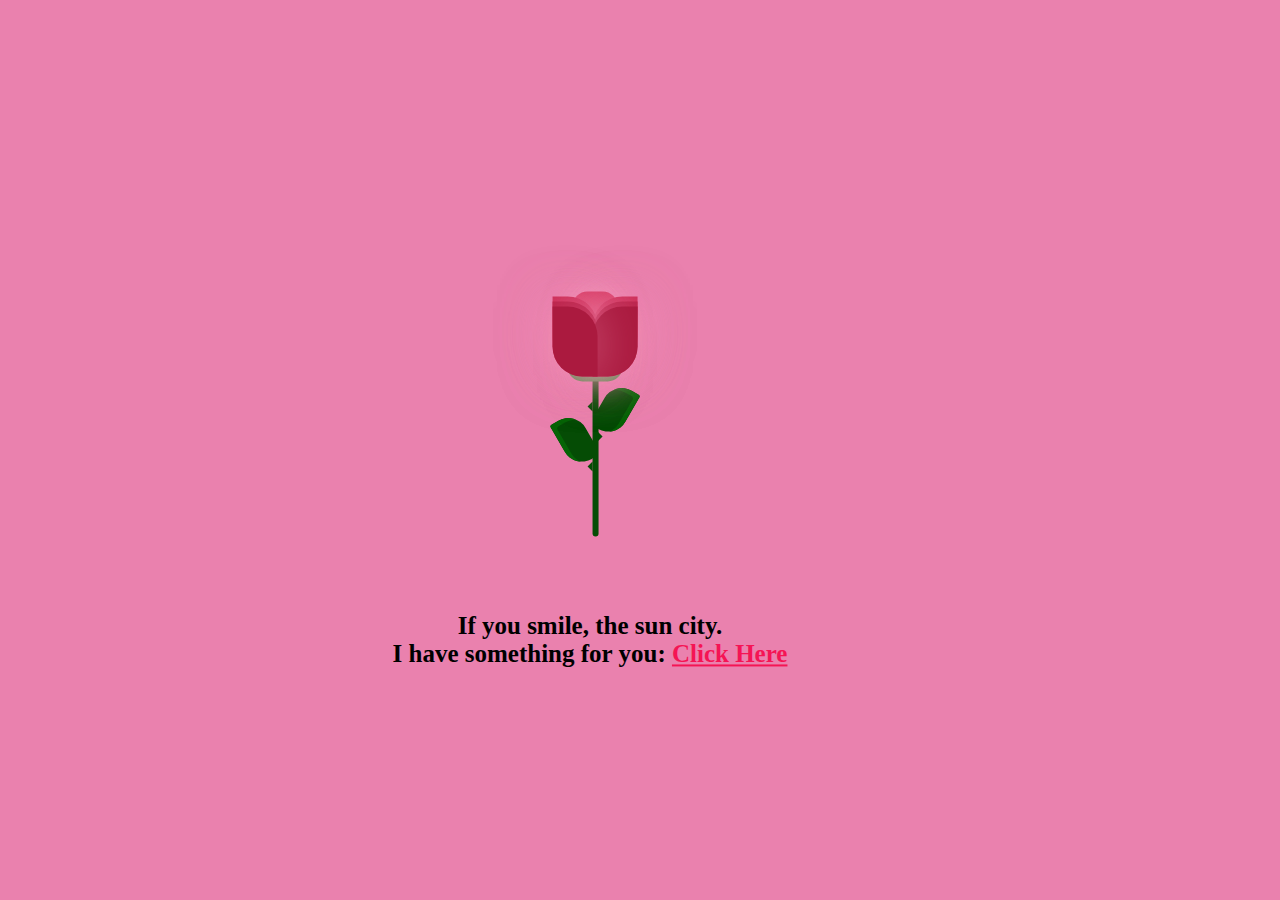
<file: index.html>
<!DOCTYPE html>
<html lang="en">
  <head>
    <meta charset="UTF-8" />
    <meta name="viewport" content="width=device-width, initial-scale=1.0" />
    <title>5mwy</title>
    <link rel="stylesheet" href="style.css" />
    <link
      href="https://fonts.googleapis.com/css?family=Indie+Flower"
      rel="stylesheet"
      type="text/css"
    />
  </head>
  <body>
    <div class="container">
      <div class="glass">
        <div class="shine"></div>
      </div>
      <div class="thorns">
        <div></div>
        <div></div>
        <div></div>
        <div></div>
      </div>
      <div class="leaves">
        <div></div>
        <div></div>
        <div></div>
        <div></div>
      </div>
      <div class="petals">
        <div></div>
        <div></div>
        <div></div>
        <div></div>
        <div></div>
        <div></div>
        <div></div>
      </div>
      <div class="text">
        <h2></h2> If you smile, the sun city. <br /> 
       I have something for you: <a href="new.html">Click Here</a></h2>
      </div>
    </div>
  </body>
</html>
</file>
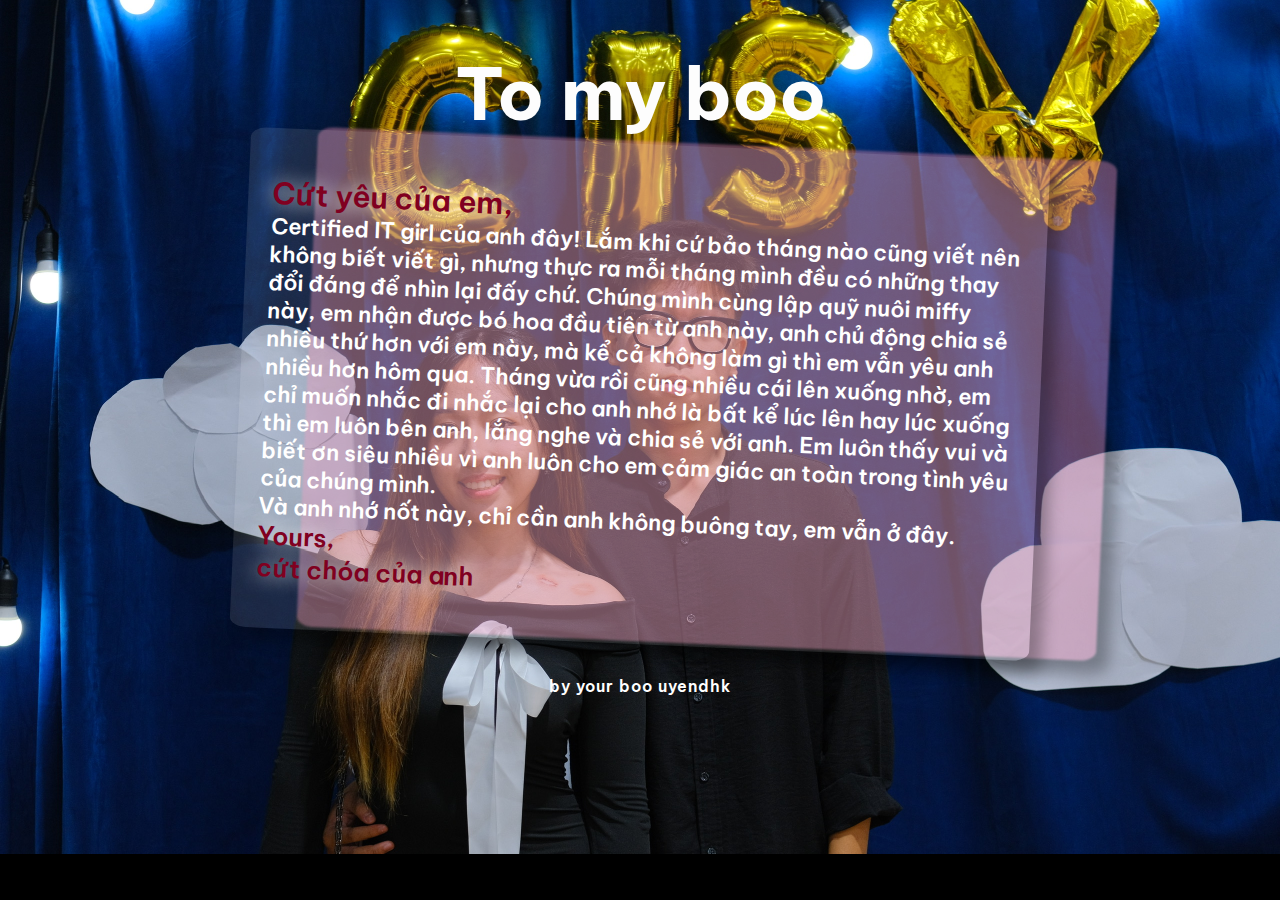
<file: new.html>
<!DOCTYPE html>
<html lang="en">
  <head>
    <meta charset="UTF-8" />
    <meta name="viewport" content="width=device-width, initial-scale=1.0" />
    <title>Yêu nhất</title>
    <link rel="stylesheet" href="new.css" />
  </head>
  <body>
    <div class="wrap">
      <h1>To my boo</h1>
      <div class="postcard1"></div>
      <div class="postcard">
        <div class="letter"></div>
        <p>
          <span>Cứt yêu của em,</span>
          <br />
          Certified IT girl của anh đây! Lắm khi cứ bảo tháng nào cũng viết nên không biết viết gì, nhưng thực ra mỗi tháng mình đều có những thay đổi đáng để nhìn lại đấy chứ. Chúng mình cùng lập quỹ nuôi miffy này, em nhận được bó hoa đầu tiên từ anh này, anh chủ động chia sẻ nhiều thứ hơn với em này, mà kể cả không làm gì thì em vẫn yêu anh nhiều hơn hôm qua. Tháng vừa rồi cũng nhiều cái lên xuống nhờ, em chỉ muốn nhắc đi nhắc lại cho anh nhớ là bất kể lúc lên hay lúc xuống thì em luôn bên anh, lắng nghe và chia sẻ với anh. Em luôn thấy vui và biết ơn siêu nhiều vì anh luôn cho em cảm giác an toàn trong tình yêu của chúng mình.
          <br /> Và anh nhớ nốt này, chỉ cần anh không buông tay, em vẫn ở đây.
          <br />
          <span class="ullu">
            Yours,
            <br />
            cứt chóa của anh</span>          
        </p>
        <div class="address">
         
        </div>
      </div>
    </div>

    <footer>
      <p>by your boo uyendhk</p>
    </footer>
  </body>
</html>
</file>
<file: style.css>
@import url("https://fonts.googleapis.com/css2?family=Great+Vibes&display=swap");
body {
  height: 100%;
  width: 100%;
  background: #ea81ae;
  overflow: hidden;
  text-align: center;
  justify-content: center;
}

.container {
  position: absolute;
  left: 50%;
  top: 50%;
  transform: translate(-50%, -50%);
}

.glass {
  height: 350px;
  width: 200px;
}

.petals > div {
  position: absolute;
  background: #d52d58;
  width: 45px;
  height: 80px;
  top: 55px;
  transition: all 0.5s ease-out;
}
.petals > div:nth-child(1) {
  border-radius: 15px;
  box-shadow: 0px 0px 30px #f594b8;
  left: 80px;
  top: 60px;
  background: #d52d58;
}
.petals > div:nth-child(2),
.petals > div:nth-child(4),
.petals > div:nth-child(6) {
  background: #b81b43;
  left: 60px;
  border-radius: 0px 30px 0px 30px;
  transform-origin: bottom right;
}
.petals > div:nth-child(3),
.petals > div:nth-child(5),
.petals > div:nth-child(7) {
  background: #b81b43;
  left: 100px;
  border-radius: 30px 0px 30px 0px;
  transform-origin: bottom left;
}
.petals > div:nth-child(2) {
  z-index: 5;
  background: #ab1a3f;
  top: 75px;
  height: 70px;
  box-shadow: 0px 0px 50px rgba(245, 148, 184, 0.5);
  animation: bloom2 3s ease-in-out;
  animation-fill-mode: forwards;
}
.petals > div:nth-child(3) {
  z-index: 4;
  background: #ab1a3f;
  top: 75px;
  height: 70px;
  box-shadow: 0px 0px 50px rgba(245, 148, 184, 0.5);
  animation: bloom3 3s ease-in-out, glowing 2.5s ease-in-out infinite;
  animation-fill-mode: forwards;
}
.petals > div:nth-child(4) {
  z-index: 3;
  background: #b81b43;
  top: 70px;
  height: 75px;
  box-shadow: 0px 0px 50px rgba(245, 148, 184, 0.5);
  animation: bloom4 3s ease-in-out, glowing 2.5s ease-in-out infinite;
  animation-fill-mode: forwards;
}
.petals > div:nth-child(5) {
  z-index: 2;
  background: #b81b43;
  top: 70px;
  height: 75px;
  box-shadow: 0px 0px 50px rgba(245, 148, 184, 0.5);
  animation: bloom5 3s ease-in-out, glowing 2.5s ease-in-out infinite;
  animation-fill-mode: forwards;
}
.petals > div:nth-child(6) {
  z-index: 1;
  background: #c9204b;
  top: 65px;
  height: 70px;
  box-shadow: 0px 0px 50px rgba(245, 148, 184, 0.3);
  animation: bloom6 3s ease-in-out, glowing 2.5s ease-in-out infinite;
  animation-fill-mode: forwards;
}
.petals > div:nth-child(7) {
  z-index: 0;
  background: #c9204b;
  top: 65px;
  height: 70px;
  box-shadow: 0px 0px 50px rgba(245, 148, 184, 0.3);
  animation: bloom7 3s ease-in-out, glowing 2.5s ease-in-out infinite;
  animation-fill-mode: forwards;
}

.deadPetals > div {
  position: absolute;
  background: #d52d58;
  width: 20px;
  height: 15px;
  top: 120px;
  border-radius: 0px 30px 0px 30px;
  box-shadow: 0px 0px 30px rgba(245, 148, 184, 0.5);
  transition: all 0.5s ease-out;
}
.deadPetals > div:nth-child(1) {
  left: 80px;
  transform: rotate(-30deg);
  animation: falling 10s 4s ease-in-out infinite;
}
.deadPetals > div:nth-child(2) {
  left: 101px;
  transform: rotate(-30deg);
  animation: falling 20s 8s ease-in-out infinite;
}
.deadPetals > div:nth-child(3) {
  left: 79px;
  transform: rotate(-30deg);
  animation: falling 20s 12s ease-in-out infinite;
}
.deadPetals > div:nth-child(4) {
  left: 92px;
  transform: rotate(-30deg);
  animation: falling 20s 16s ease-in-out infinite;
}

.leaves > div:nth-last-child(1) {
  position: absolute;
  width: 55px;
  height: 30px;
  background: #338f37;
  top: 120px;
  left: 75px;
  border-radius: 100px;
}
.leaves > div:nth-child(1) {
  position: absolute;
  width: 6px;
  height: 210px;
  background: #054c05;
  top: 95px;
  left: 100px;
  border-radius: 0 0 100px 100px;
}
.leaves > div:nth-child(2) {
  position: absolute;
  width: 30px;
  height: 50px;
  top: 53px;
  border-radius: 5px 40px 20px 40px;
  background: #054c05;
  transform-origin: bottom;
  transform: rotate(-30deg);
  top: 180px;
  left: 80px;
  box-shadow: inset 5px 5px #066406;
}
.leaves > div:nth-child(3) {
  position: absolute;
  width: 30px;
  height: 50px;
  top: 53px;
  border-radius: 40px 5px 40px 20px;
  background: #054c05;
  transform-origin: bottom;
  transform: rotate(30deg);
  top: 150px;
  left: 95px;
  box-shadow: inset -5px 5px #066406;
}

.thorns > div {
  position: absolute;
  width: 0;
  height: 0;
  top: 140px;
}
.thorns > div:nth-child(odd) {
  border-top: 5px solid transparent;
  border-bottom: 5px solid transparent;
  border-left: 5px solid #054c05;
  left: 105px;
}
.thorns > div:nth-child(even) {
  border-top: 5px solid transparent;
  border-bottom: 5px solid transparent;
  border-right: 5px solid #054c05;
  left: 95px;
}
.thorns > div:nth-child(1) {
  top: 200px;
}
.thorns > div:nth-child(2) {
  top: 170px;
}
.thorns > div:nth-child(4) {
  top: 230px;
}

@keyframes bloom2 {
  50% {
    transform: rotate(-90deg);
    top: 200px;
    left: 100px;
  }
  100% {
    transform: rotate(-60deg);
    top: 252px;
    left: 50px;
    background: #71122a;
    box-shadow: 0px 0px 0px rgba(245, 148, 184, 0);
  }
}
@keyframes bloom3 {
  100% {
    transform: rotate(45deg);
  }
}
@keyframes bloom4 {
  100% {
    transform: rotate(-20deg);
  }
}
@keyframes bloom5 {
  100% {
    transform: rotate(20deg);
  }
}
@keyframes bloom6 {
  100% {
    transform: rotate(-5deg);
  }
}
@keyframes bloom7 {
  100% {
    transform: rotate(5deg);
  }
}
@keyframes glowing {
  50% {
    background: #d7365f;
    box-shadow: 0px 0px 60px #f594b8;
  }
}
@keyframes falling {
  20% {
    top: 335px;
    background: #9d193b;
    box-shadow: 0px 0px 0px rgba(245, 148, 184, 0);
  }
  100% {
    top: 335px;
    opacity: 0;
  }
}
.text {
  font-family: cursive;
  font-weight: 800;
  font-size: 25px;
  text-align: center;
  justify-content: center;
  color: white
  text-shadow: 0 0 20px rgb(241, 94, 106);
  margin-left: -100px;
}
.text a {
  color: rgb(245, 20, 84);
}
.text a:hover {
  color: white;
  text-shadow: 0 0 20px rgb(235, 25, 42);
}
</file>
<file: new.css>
@import url('https://fonts.googleapis.com/css2?family=Be+Vietnam+Pro&display=swap');

* {
  box-sizing: border-box;
}

body {
  font-family: "Be Vietnam Pro", sans-serif;
  background: url(background.jpg);
  background-size: cover;
  background-repeat: no-repeat;
  background-color: black;
}

.postcard {
  width: 800px;
  height: 500px;
  background: rgba(255, 255, 255, 0.101);

  margin: 0 auto;
  border-radius: 2%;
  display: flex;
  justify-content: space-between;
  padding: 1.5em;
  box-shadow: 0.8em 0.8em 15px rgba(0, 0, 0, 0.3);
  -ms-transform: rotate(2.5deg); /* IE 9 */
  -webkit-transform: rotate(2.5deg); /* Chrome, Safari, Opera */
  transform: rotate(2.5deg);
  -moz-transition: all 0.5s ease;
  -webkit-transition: all 0.5s ease;
  -o-transition: all 0.5s ease;
  transition: all 0.5s ease;
}

.postcard1 {
  width: 800px;
  height: 500px;
  background: #f594b862;
  position: absolute;
  left: 24%;
  -webkit-filter: blur(1px);
  z-index: -1;
  margin: 0 auto;
  border-radius: 2%;
  display: flex;
  justify-content: space-between;
  padding: 3em;
  box-shadow: 0.8em 0.8em 15px rgba(0, 0, 0, 0.3);
  -ms-transform: rotate(2.5deg); /* IE 9 */
  -webkit-transform: rotate(2.5deg); /* Chrome, Safari, Opera */
  transform: rotate(2.5deg);
  -moz-transition: all 0.5s ease;
  -webkit-transition: all 0.5s ease;
  -o-transition: all 0.5s ease;
  transition: all 0.5s ease;
}

h1 {
  text-align: center;
  font-size: 4.5em;
  color: #fdfdfd;
  margin-bottom: 5px;
}

/*animation*/
.postcard:hover,
.postcard:active,
.postcard:focus {
  -ms-transform: rotate(0deg); /* IE 9 */
  -webkit-transform: rotate(0deg); /* Chrome, Safari, Opera */
  transform: rotate(0deg);
  -moz-transition: all 0.5s ease;
  -webkit-transition: all 0.5s ease;
  -o-transition: all 0.5s ease;
  transition: all 0.5s ease;
}

.mail_stamp {
  width: 100px;
  float: right;
}

.push {
  margin-bottom: 1em;
  margin-top: 0.5em;
}

/*footer*/
footer {
  margin: 2em auto;
  text-align: center;
  font-family: "Varela Round", "Quicksand", sans-serif;
  color: white;
}

footer p {
  font-size: 1em;
  letter-spacing: 1px;
}
p span {
  font-size: 30px;
  font-weight: 600;
  text-shadow: 0 0 20px rgb(255, 255, 255);
  color: #800020;
  font-family: "Be Vietnam Pro", sans-serif;
}
p {
  font-size: 22px;
  font-family: "Be Vietnam Pro", sans-serif;
  font-weight: 540;
  color: white;
}
.ullu {
  font-size: 25px;
  font-family: "Be Vietnam Pro", sans-serif;
  text-shadow: 0 0 20px rgb(255, 255, 255);
}
</file>
